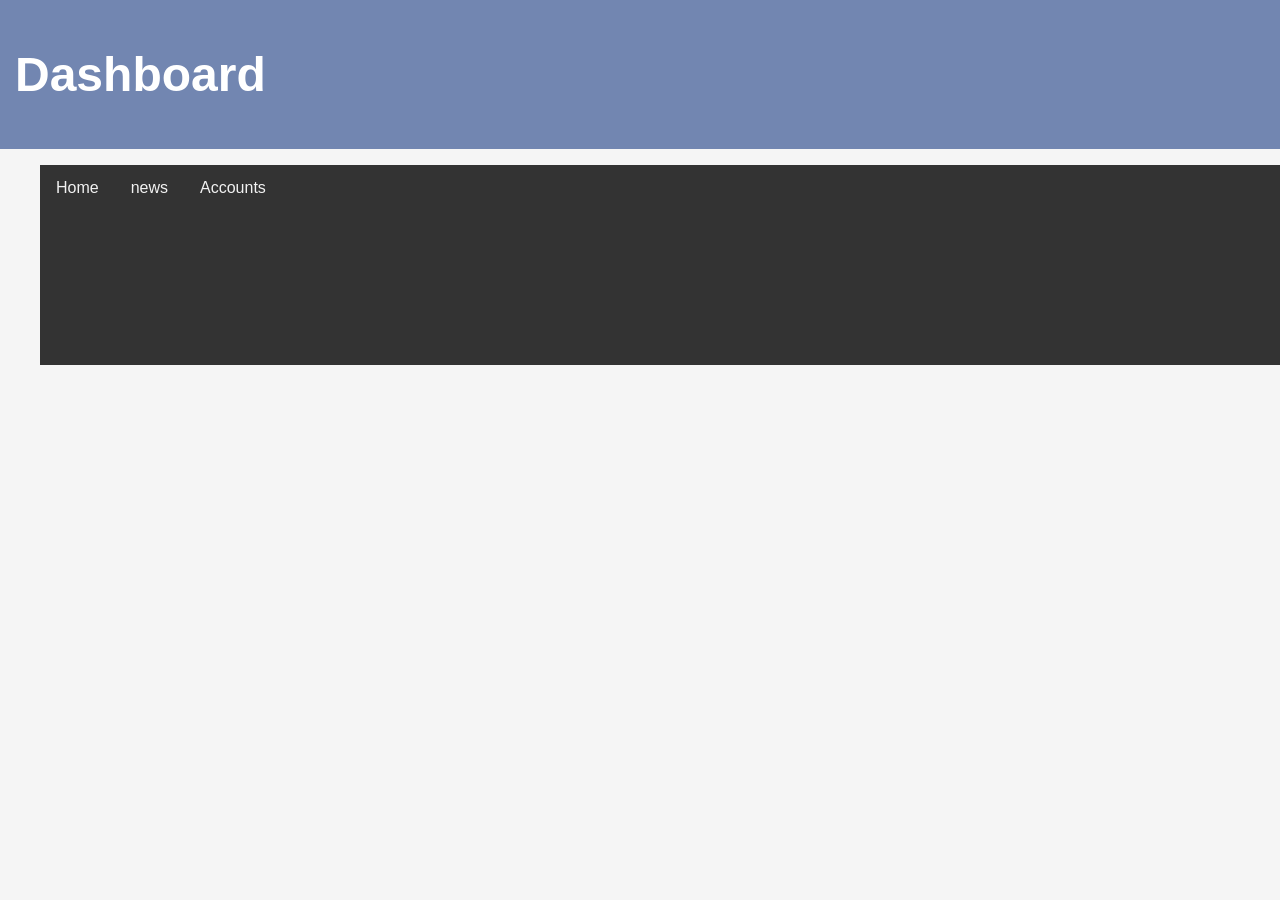
<file: index.html>
<!DOCTYPE html>
<html lang="en">
<head>
    
    <title> Dashboard </title>
    <link rel="stylesheet" href="styles.css">
</head>
<body>
<header>
    <h1>Dashboard</h1> 
   
</header> 
           
        
    
    <nav>
        <ul>
            <div class="navbar">
            <a href="#">Home</a>
            <a href="#">news</a>
            <a href="#">Accounts</a>
        </div>
        </ul>
    </nav>

</body>
</html>
</file>
<file: styles.css>
body {
    font-family: Arial, sans-serif;
    margin: 0;
    padding: 0;
    background-color: #f5f5f5;
    
    
}

header {
    
    background-color: #7286b1;
    background-position: left;
    color: white;
    padding: 15px;
    text-align: left;
    font-size: 24px;
    font-weight: bold;
    
    display: flex;
    
    
    .navbar {
        overflow: hidden;
        background-color: #333;
        position: fixed; 
        top: 0;
        width: 100%;
        
      }
      
      
      .navbar a {
        float: left;
        color: #f2f2f2;
        text-align: center;
        padding: 14px 16px;
        text-decoration: none;
      }
      
      
      .navbar a:hover {
        background: #ddd;
        color: black;
      }
      
     
      .main {
        margin-top: 30px;
      }
}

.navbar {
    overflow: hidden;
    background-color: #333;
    position: left; 
    top: 0;
    width: 100%;
    height: 200px;
    
  }
  
  
  .navbar a {
    float: left;
    color: #f2f2f2;
    text-align: center;
    padding: 14px 16px;
    text-decoration: none;
  }
  
  
  .navbar a:hover {
    background: #ddd;
    color: black;
  }
  
 
  .main {
    margin-top: 30px;
  }
</file>
